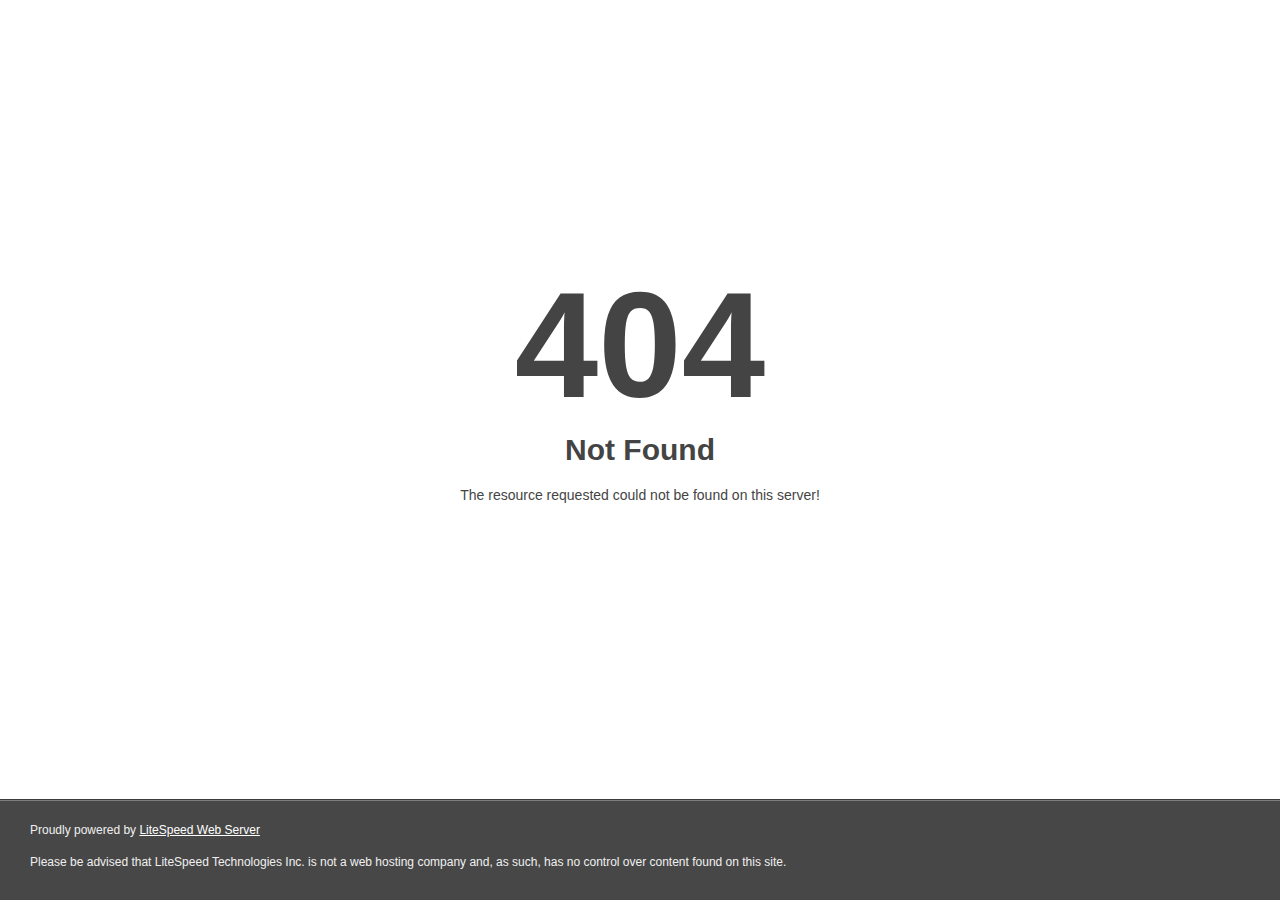
<file: 8ballpool/dev.html>
<!DOCTYPE html>
<html style="height:100%">
<head>
<meta name="viewport" content="width=device-width, initial-scale=1, shrink-to-fit=no" />
<title> 404 Not Found
</title></head>
<body style="color: #444; margin:0;font: normal 14px/20px Arial, Helvetica, sans-serif; height:100%; background-color: #fff;">
<div style="height:auto; min-height:100%; ">     <div style="text-align: center; width:800px; margin-left: -400px; position:absolute; top: 30%; left:50%;">
        <h1 style="margin:0; font-size:150px; line-height:150px; font-weight:bold;">404</h1>
<h2 style="margin-top:20px;font-size: 30px;">Not Found
</h2>
<p>The resource requested could not be found on this server!</p>
</div></div><div style="color:#f0f0f0; font-size:12px;margin:auto;padding:0px 30px 0px 30px;position:relative;clear:both;height:100px;margin-top:-101px;background-color:#474747;border-top: 1px solid rgba(0,0,0,0.15);box-shadow: 0 1px 0 rgba(255, 255, 255, 0.3) inset;">
<br>Proudly powered by  <a style="color:#fff;" href="http://www.litespeedtech.com/error-page">LiteSpeed Web Server</a><p>Please be advised that LiteSpeed Technologies Inc. is not a web hosting company and, as such, has no control over content found on this site.</p></div></body></html>
</file>
